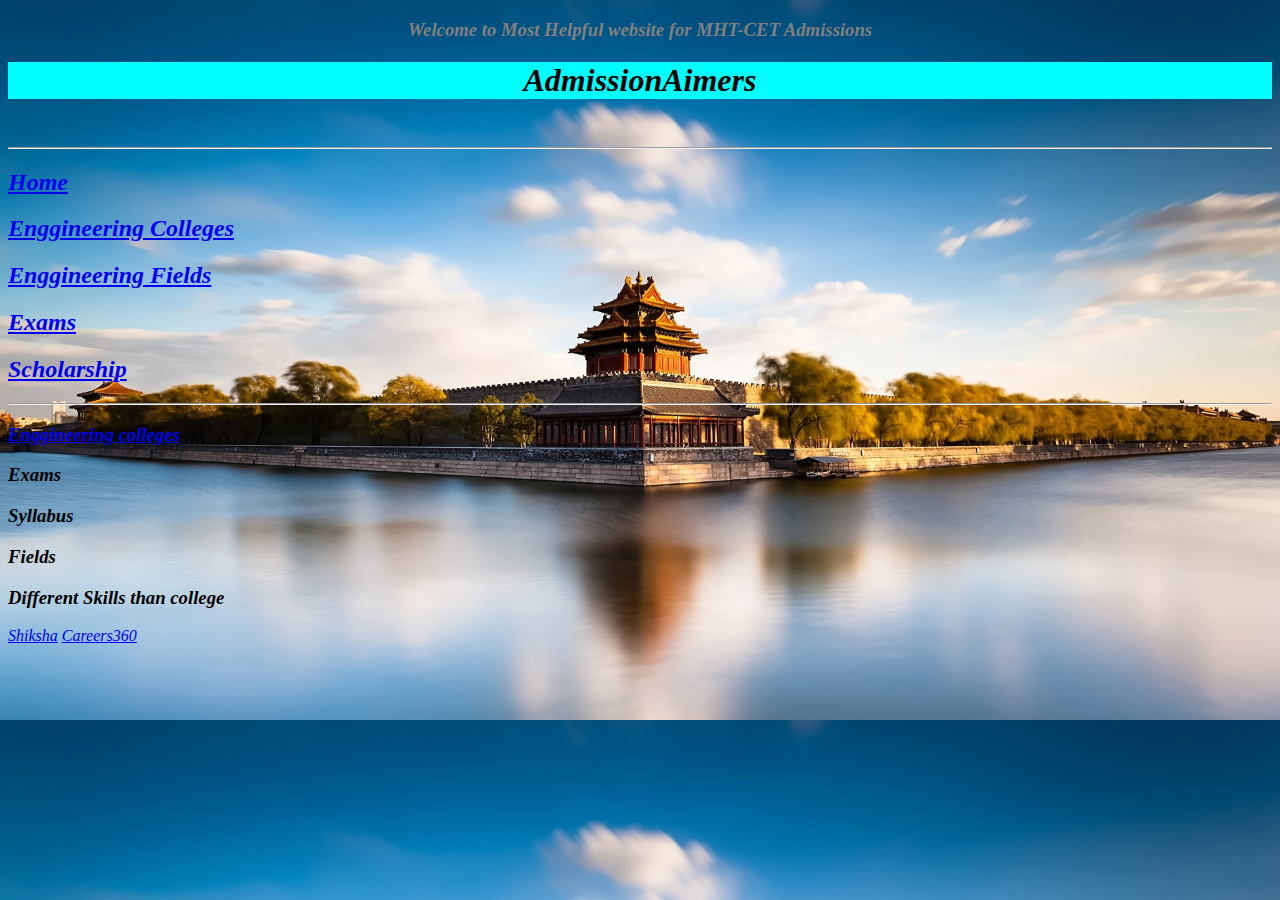
<file: index.html>
<!DOCTYPE html>
<html lang="en">
<head>
    <meta charset="UTF-8">
    <meta name="viewport" content="width=device-width, initial-scale=1.0">
    <title>admissionaimers</title>
    <link rel="icon" type="image/png" href="logo.png">
    <link rel="stylesheet" href="style.css">
</head>
<body>
    <header>
        <h3 style="color: gray; text-align: center;"><i>Welcome to Most Helpful website for MHT-CET Admissions<i></h3>
            <span><h1 style="color: black; background-color: aqua; text-align: center;"><b style="font: 200;">A</b>dmission<bstyle="font: 200;">A</b>imers</h1></span>
        <br>
        <hr>
        
        <div>
            <h2 style="vertical-align:20px ;"><a href="Home.html">Home</a></h2>
            <h2 style="vertical-align:20px ;"><a href="clg.html">Enggineering Colleges</a></h2>
            <h2 style="vertical-align:20px ;"><a href="field.html">Enggineering Fields</a></h2>
            <h2 style="vertical-align:20px;"><a href="exam.html">Exams</a></h2>
            <h2 style="vertical-align:20px;"><a href="quota.html">Scholarship</a></h2>
            <hr>
        </div>
        

    </header>

    <main>
       <a href="page1.html">
        <h3 href="page1.html">Enggineering colleges</h3>
        </a>
        <h3>Exams</h3>
        <h3>Syllabus</h3>
        <h3>Fields</h3>
        <h3>Different Skills than college</h3>

        <div class="c1">
            <a href="www.shiksha.com">Shiksha</a>
            <a href="www.careers360.com">Careers360</a>
        
    </main>

    <footer>

    </footer>

</body>
</html>
</file>
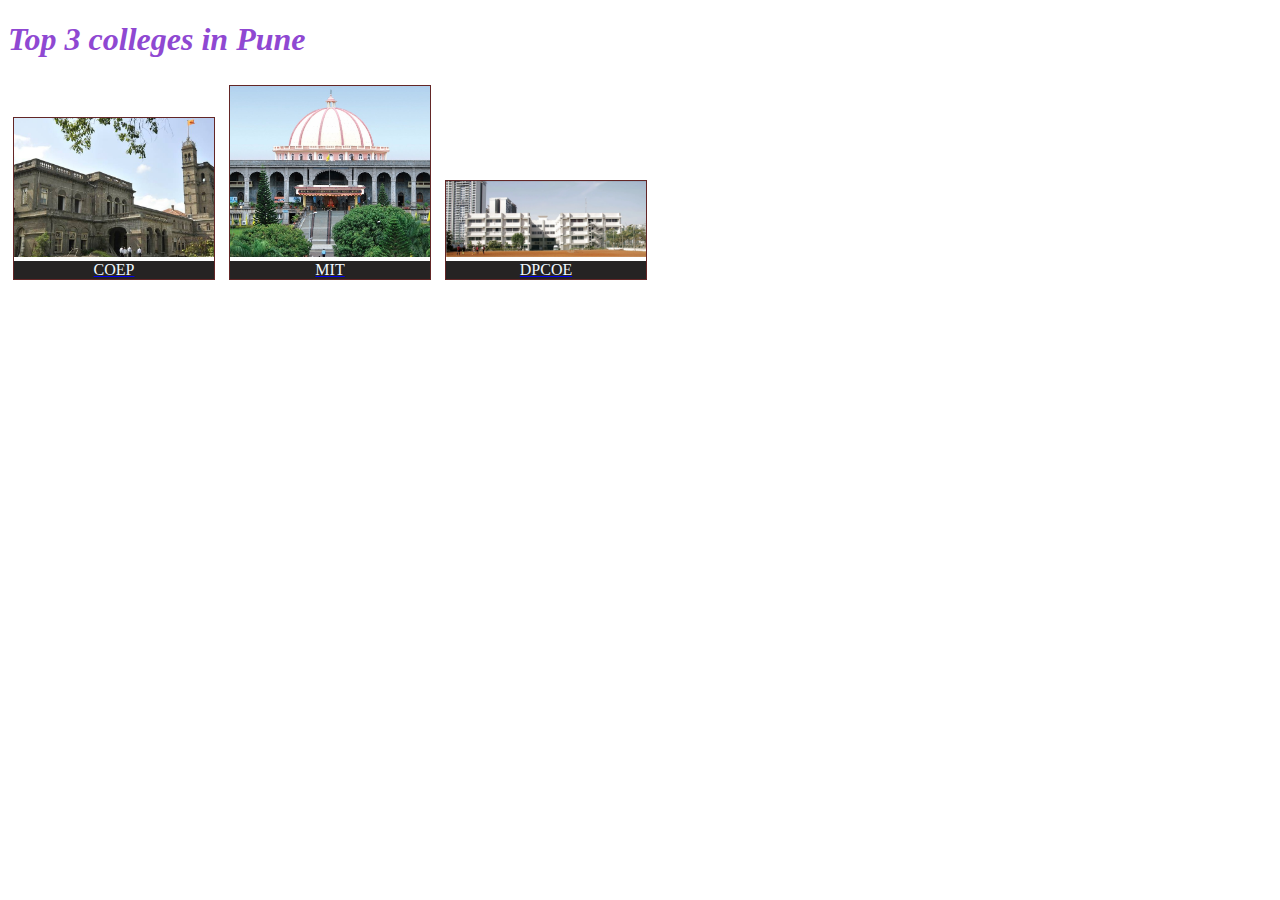
<file: college.html>
<!DOCTYPE html>
<html lang="en">
<head>
    <meta charset="UTF-8">
    <meta name="viewport" content="width=device-width, initial-scale=1.0">
    <title>Colleges in Pune</title>
    <link rel="stylesheet" href="style2.css">

</head>
<body>
    <h1 style="font-style: italic; color: rgb(143, 72, 210);"> Top 3 colleges in Pune </h1>
    
    
    <div class="gallery">
        <a target="_blank" href="images/coep2.jpg">
        <img src="images/coep2.jpg" alt="coep" width="200px">
        <div class="description">COEP</div>
        </a>
    </div>
    
    <div class="gallery">
        <a target="_blank" href="images/coep2.jpg">
            <img src="images/mit.jpg" alt="mit" width="200px">
            <div class="description">MIT</div>
        </a>
    </div>
    
    <div class="gallery">
        <a target="_blank" href="images/coep2.jpg">
            <img src="images/dpcoe.png" alt="DPCOE" width="200px">
        <div class="description">DPCOE</div>
        </a>
            
    </div>
    
</body>
</html>
</file>
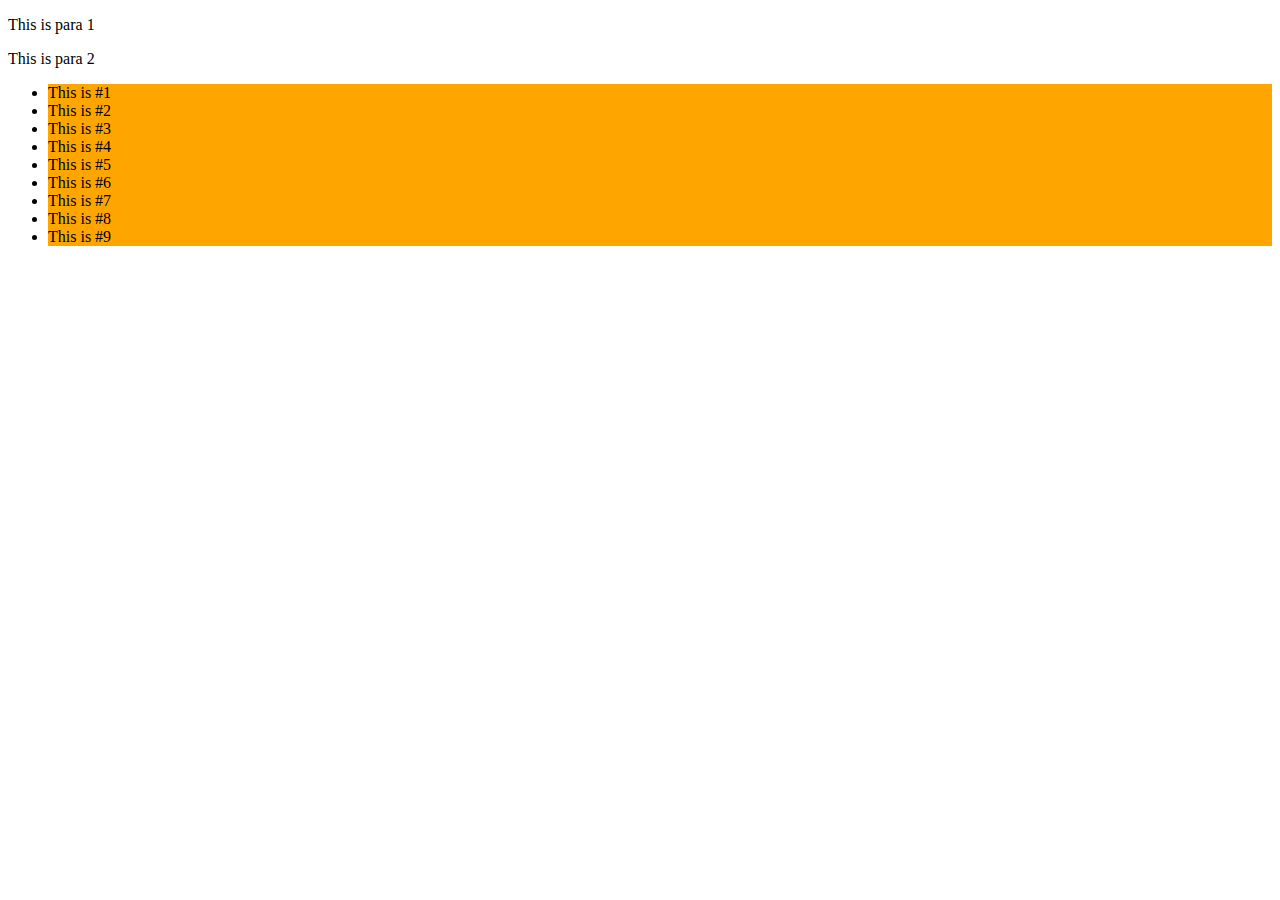
<file: page1.html>
<!DOCTYPE html>
<html lang="en">
<head>
    <meta charset="UTF-8">
    <meta name="viewport" content="width=device-width, initial-scale=1.0">
    <title>Document</title>
    <link rel="stylesheet" href="style1.css">
</head>
<body>
    <div>
        <p>This is para 1</p>
        <p>This is para 2</p>
        <div>
            <p>
                <ul>
                    <li>This is #1</li>
                    <li>This is #2</li>
                    <li>This is #3</li>
                    <li>This is #4</li>
                    <li>This is #5</li>
                    <li>This is #6</li>
                    <li>This is #7</li>
                    <li>This is #8</li>
                    <li>This is #9</li>
                </ul>        
            </p>
        </div>

    </div>
</body>
</html>
</file>
<file: style.css>
p{
    background-color: azure;
    color:chocolate
}
body{
    background-image: url(background1.jpg);
    background-size: cover;
}
</file>
<file: style2.css>
.gallery{
    display: inline-block;
    border: 1px solid rgb(99, 38, 38);
    margin: 5px;

}

.gallery .description{
    background-color: rgb(37, 35, 35);
    color: aliceblue;
    text-align: center;
    text-decoration: none;
}
</file>
<file: style1.css>
li:hover{
    background-color: rgb(137, 254, 254);
}

li:not(:hover){
    background-color: orange;
}
</file>
